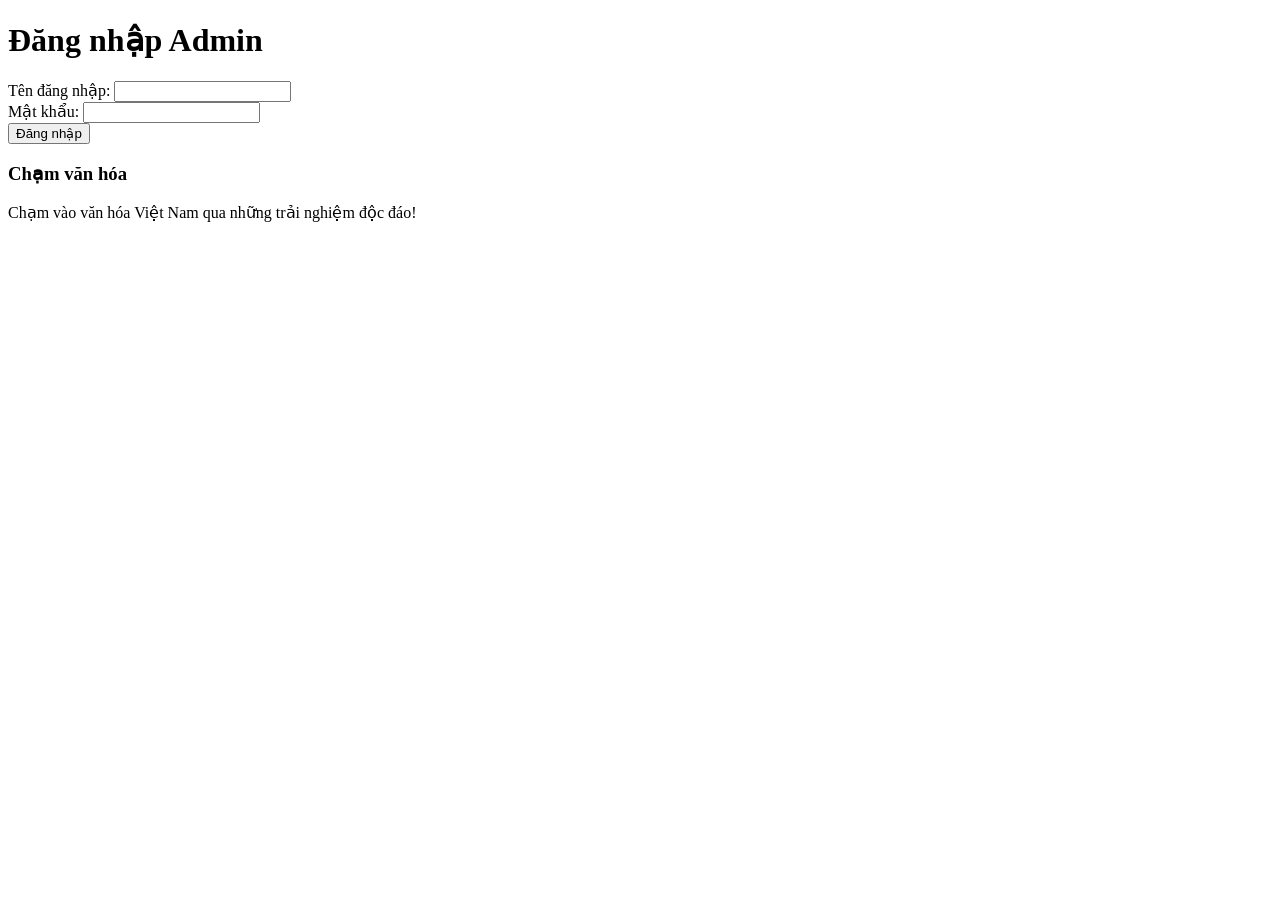
<file: login-admin.html>
<!DOCTYPE html>
<html lang="en">
<head>
    <meta charset="UTF-8">
    <meta name="viewport" content="width=device-width, initial-scale=1.0">
    <title>Đăng nhập Admin - Hồn Việt</title>
</head>
<body>
    <h1>Đăng nhập Admin</h1>
    <form action="/admin/login" method="POST">
        <div>
            <label for="username">Tên đăng nhập:</label>
            <input type="text" id="username" name="username" required>
        </div>
        <div>
            <label for="password">Mật khẩu:</label>
            <input type="password" id="password" name="password" required>
        </div>
        <button type="submit">Đăng nhập</button>
    </form>
    <h3>Chạm văn hóa</h3>
    <p>Chạm vào văn hóa Việt Nam qua những trải nghiệm độc đáo!</p>
    
</body>
</html>
</file>
